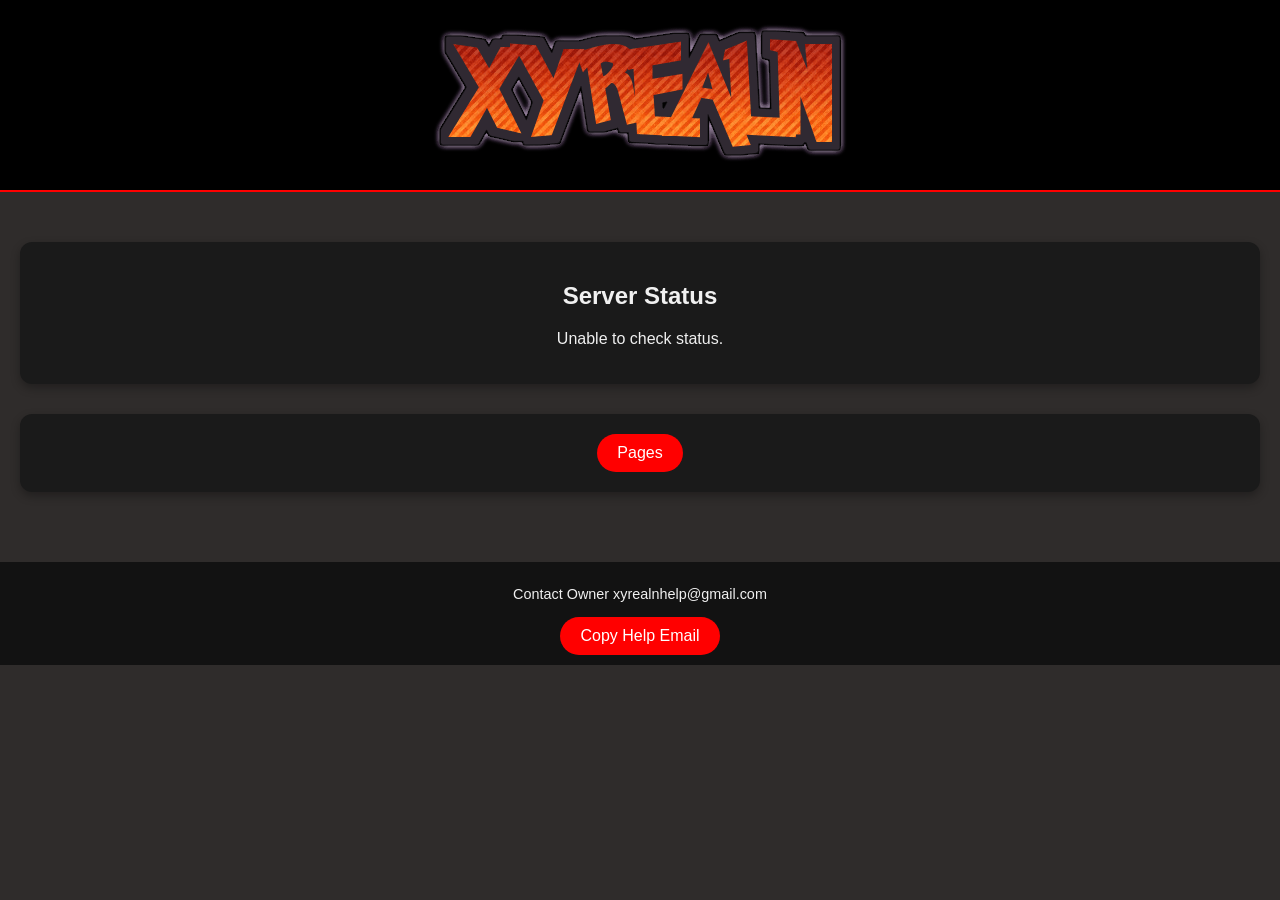
<file: index.html>
<!DOCTYPE html>
<html lang="en">
<head>
  <meta charset="UTF-8" />
  <meta name="viewport" content="width=device-width, initial-scale=1.0" />
  <title>Xyrealn.com | Minecraft Server</title>
  <link rel="icon" href="server-icon.png">
  <link rel="stylesheet" href="XyrealnStyles.css" />
</head>
<body>
  <header>
    <img src="X.png"/>
  </header>
  <main>
    <section class="status">
      <h2>Server Status</h2>
      <p id="server-status">Checking status...</p>
    </section>
    <section class="other pages">
       <button id="other-pages">Pages</button>
    </section>
  </main>
  <footer>
    <p>Contact Owner xyrealnhelp@gmail.com</p>
    <button id="copy-email">Copy Help Email</button>
  </footer>
  <script src="XyrealnScript.js"></script>
</body>
</html>
</file>
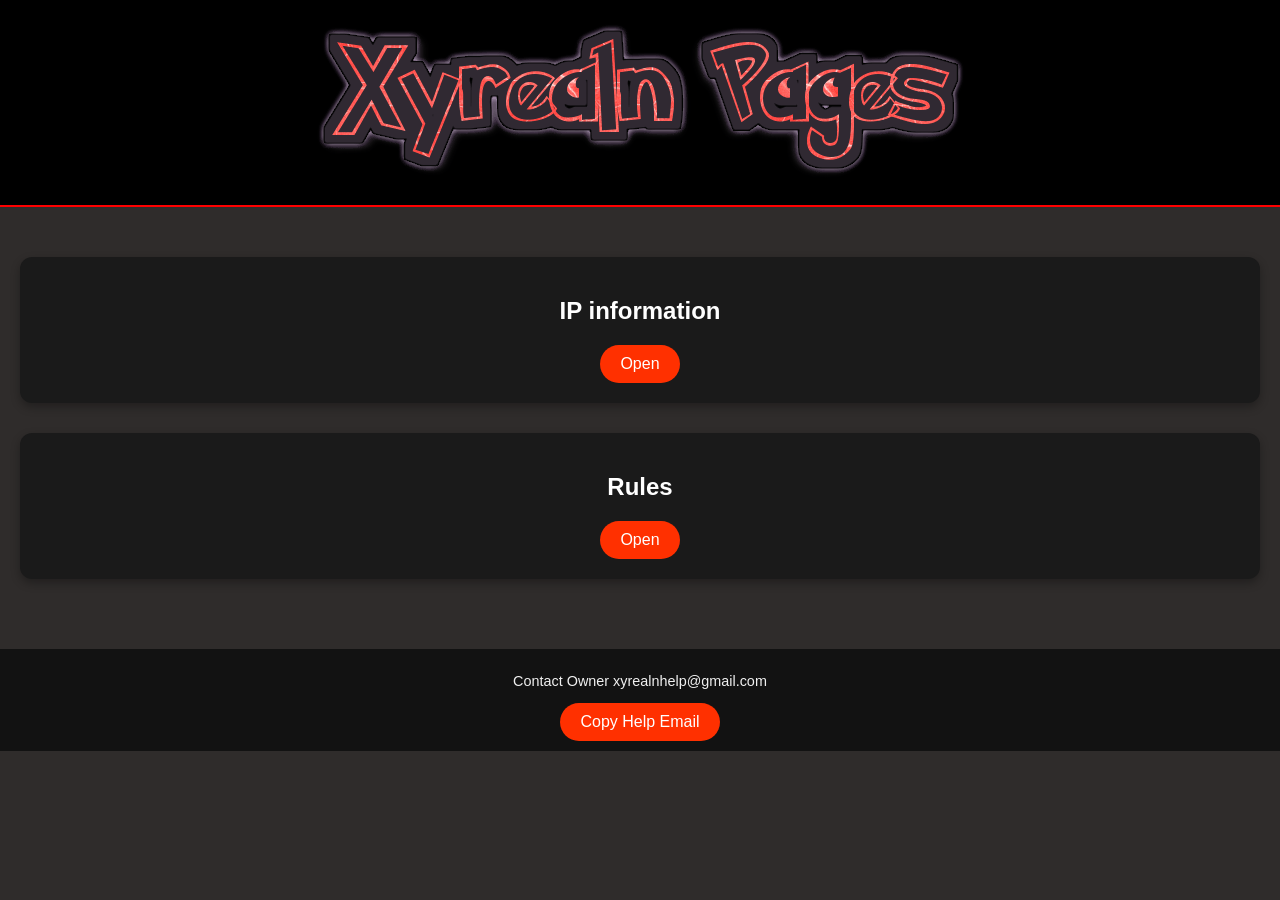
<file: pages/index.html>
<!DOCTYPE html>
<html lang="en">
<head>
    <meta charset="UTF-8">
    <meta name="viewport" content="width=device-width, initial-scale=1.0">
    <title>Document</title>
    <link rel="stylesheet" href="stylesheet.css" />
</head>
<body>
    <header>
        <img src="headerpic.png">
    </header>
    <main>
        <section class="p1">
            <h2>IP information</h2>
            <button id="p1">Open</button>
        </section>
        <section class="p2">
            <h2>Rules</h2>
            <button id="p2">Open</button>
        </section>
    </main>
<footer>
    <p>Contact Owner xyrealnhelp@gmail.com</p>
    <button id="copy-email">Copy Help Email</button>
</footer>
    <script src="script.js"></script>
</body>
</html>
</file>
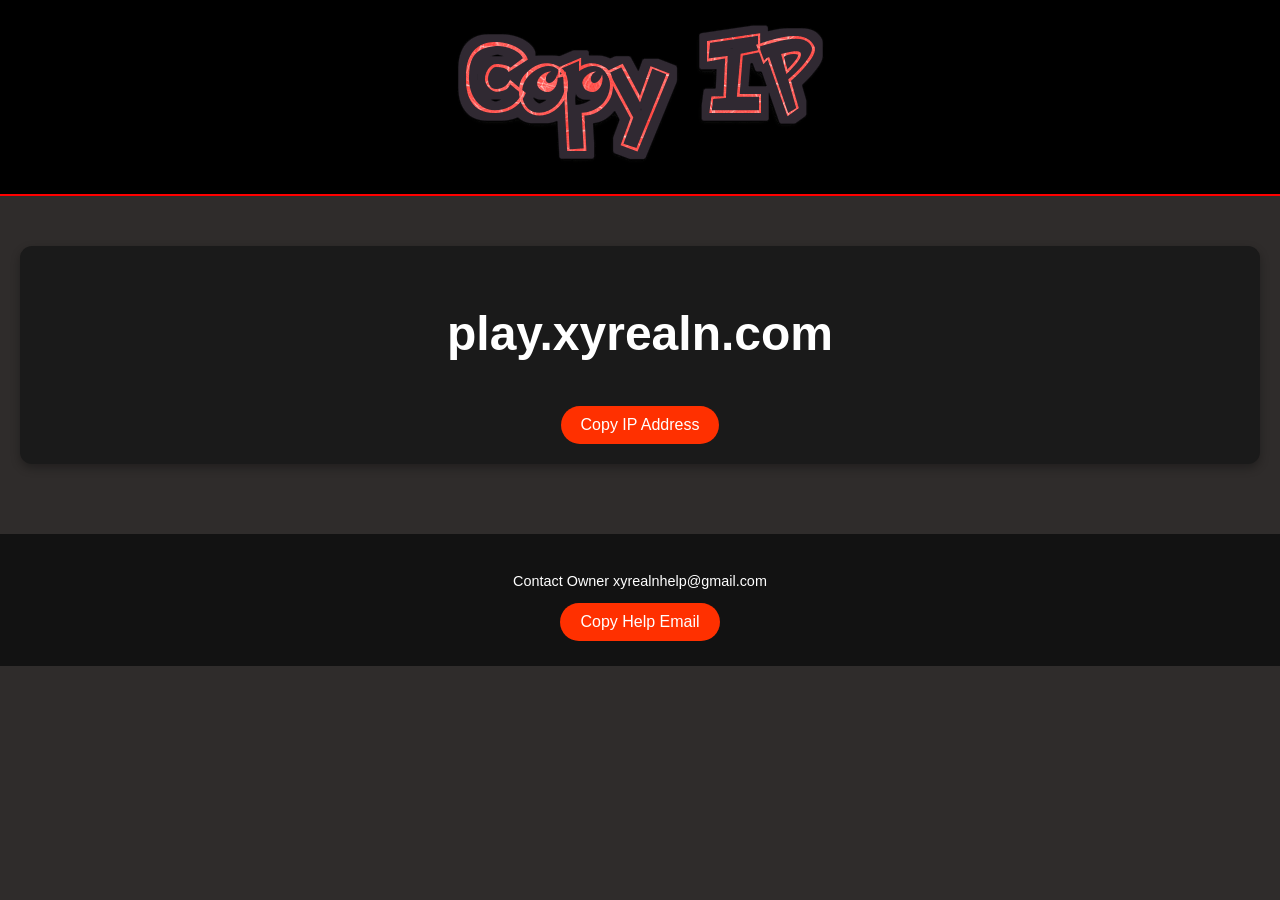
<file: pages/p1/index.html>
<!DOCTYPE html>
<html lang="en">
<head>
    <meta charset="UTF-8">
    <meta name="viewport" content="width=device-width, initial-scale=1.0">
    <title>Document</title>
    <link rel="stylesheet" href="stylesheet.css" />
</head>
<body>
    <header>
        <img src="Copy-IP.png">
    </header>
    <main>
        <section>
            <h2>play.xyrealn.com</h2>
            <button id="copy-ip">Copy IP Address</button>
        </section>
    </main>
      <footer>
    <p>Contact Owner xyrealnhelp@gmail.com</p>
    <button id="copy-email">Copy Help Email</button>
  </footer>
    <script src="script.js"></script>
</body>
</html>
</file>
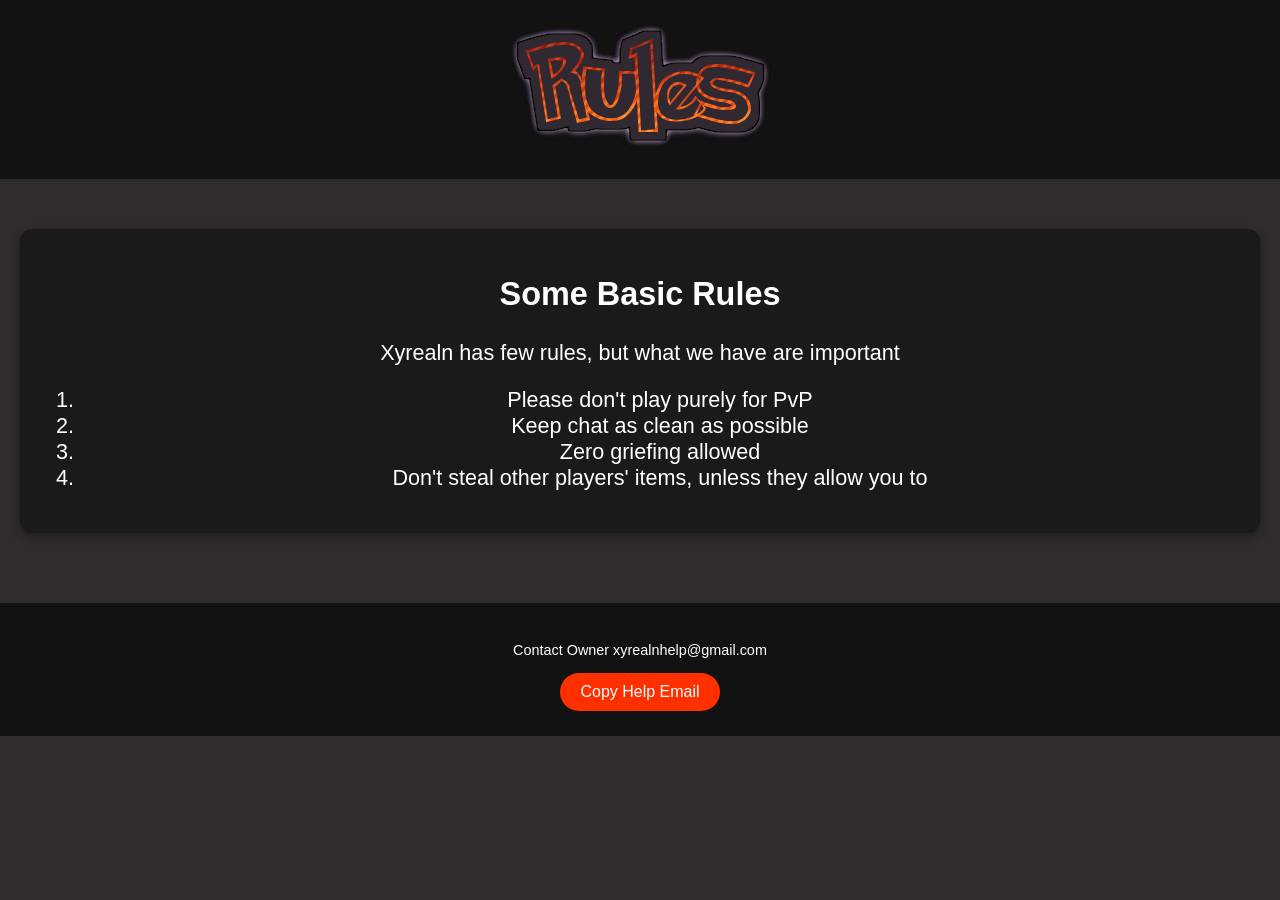
<file: pages/p2/index.html>
<!DOCTYPE html>
<html lang="en">
<head>
    <meta charset="UTF-8">
    <meta name="viewport" content="width=device-width, initial-scale=1.0">
    <title>Document</title>
    <link rel="stylesheet" href="stylesheet.css">
</head>
<body>
    <header>
        <img src="Rules.png">
    </header>
    <main>
        <section>
            <h2>Some Basic Rules</h2>
            <p>Xyrealn has few rules, but what we have are important</p>
            <ol>
                <li>Please don't play purely for PvP</li>
                <li>Keep chat as clean as possible</li>
                <li>Zero griefing allowed</li>
                <li>Don't steal other players' items, unless they allow you to</li>
            </ol>
        </section>
    </main>
    <footer>
    <p>Contact Owner xyrealnhelp@gmail.com</p>
    <button id="copy-email">Copy Help Email</button>
</footer>
<script src="script.js"></script>
</body>
</html>
</file>
<file: XyrealnStyles.css>
body {
  font-family: Arial, sans-serif;
  margin: 0;
  padding: 0;
  background: #2f2c2b;
  color: #f0f0f0;
  text-align: center;
}

header {
  padding: 20px;
  background: black;
  border-bottom: 2px solid red;
}

.logo {
  width: 100px;
  height: auto;
}

h1 {
  font-size: 2rem;
  margin: 10px 0;
}

button {
  background: #ff0000;
  color: #ffffff;
  border: none;
  padding: 10px 20px;
  font-size: 1rem;
  cursor: pointer;
  border-radius: 100px;
}

button:hover {
  background: #ff9900;
  color:#ffffff;
}

main {
  padding: 20px;
}

section {
  margin: 30px 0;
  background: #1a1a1a;
  padding: 20px;
  border-radius: 12px;
  box-shadow: 0 4px 10px rgba(0, 0, 0, 0.3);
}

footer {
  background: #121212;
  padding: 10px;
  margin-top: 20px;
  font-size: 0.9rem;
}
</file>
<file: pages/stylesheet.css>
header {
  padding: 20px;
  background: #000000;
  color: #ff0000;
  border-bottom: 2px solid #ff0000;
}
body {
  font-family: Arial, sans-serif;
  margin: 0;
  padding: 0;
  background-color: #2f2c2b;
  text-align: center;
}
button {
  background: #ff3000;
  color: #ffffff;
  border: none;
  padding: 10px 20px;
  font-size: 1rem;
  cursor: pointer;
  border-radius: 100px;
}

button:hover {
  background: #ff9900;
  color:#ffffff;
}

main {
  padding: 20px;
}

section {
  margin: 30px 0;
  color:#ffffff;
  background: #1a1a1a;
  padding: 20px;
  border-radius: 12px;
  box-shadow: 0 4px 10px rgba(0, 0, 0, 0.3);
}

footer {
  background: #121212;
  padding: 10px;
  color: #f0f0f0;
  margin-top: 20px;
  font-size: 0.9rem;
}
</file>
<file: pages/p1/stylesheet.css>
header {
  padding: 20px;
  background: #000000;
  border-bottom: 2px solid #ff0000;
}
body {
  font-family: Arial, sans-serif;
  margin: 0;
  padding: 0;
  background-color: #2f2c2b;
  text-align: center;
}
button {
  background: #ff3000;
  color: #ffffff;
  border: none;
  padding: 10px 20px;
  font-size: 1rem;
  cursor: pointer;
  border-radius: 100px;
}

button:hover {
  background: #ff9900;
  color:#ffffff;
}

main {
  padding: 20px;
}

section {
  margin: 30px 0;
  background: #1a1a1a;
  padding: 20px;
  font-size: 2rem;
  border-radius: 12px;
  box-shadow: 0 4px 10px rgba(0, 0, 0, 0.3);
  color:#ffffff;
}

footer {
  background: #121212;
  color: #ffffff;
  padding: 25px;
  margin-top: 20px;
  font-size: 0.9rem;
}
</file>
<file: pages/p2/stylesheet.css>
header {
  padding: 20px;
  background: #121212;
  border-bottom: #ff0000;
  border-bottom-width: 2px;
}
body {
  font-family: Arial, sans-serif;
  color: #ffffff;
  margin: 0;
  padding: 0;
  text-align: center;
  background: #2f2c2b;
}
section {
  margin: 30px 0;
  background: #1a1a1a;
  padding: 20px;
  font-size: 1.35rem;
  border-radius: 12px;
  box-shadow: 0 4px 10px rgba(0, 0, 0, 0.3);
  color:#ffffff;
}
button {
  background: #ff3000;
  color: #ffffff;
  border: none;
  padding: 10px 20px;
  font-size: 1rem;
  cursor: pointer;
  border-radius: 100px;
}

button:hover {
  background: #ff9900;
  color:#ffffff;
}
footer {
  background: #121212;
  color: #ffffff;
  padding: 25px;
  margin-top: 20px;
  font-size: 0.9rem;
}
main  {
  padding: 20px;
}
</file>
